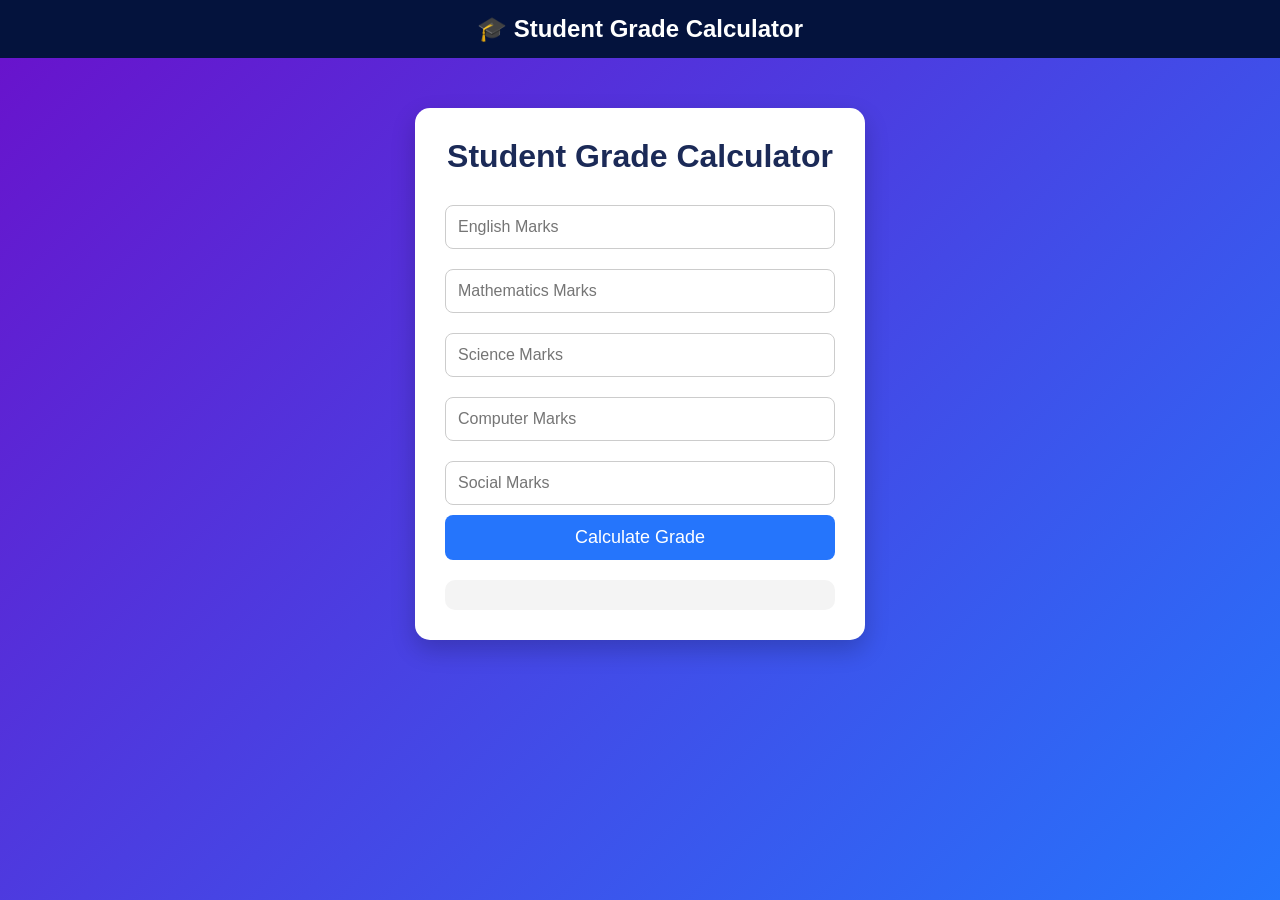
<file: Task2_StudentGradeCalculator/index.html>
<!DOCTYPE html>
<html lang="en">
<head>
<meta charset="UTF-8">
<meta name="viewport" content="width=device-width, initial-scale=1.0">
<title>Student Grade Calculator</title>
<link rel="stylesheet" href="style.css">
</head>
<body>

<nav>
    <h2>🎓 Student Grade Calculator</h2>
</nav>

<div class="container">

    <div class="card">

        <h1>Student Grade Calculator</h1>

        <input type="number" id="sub1" placeholder="English Marks">
        <input type="number" id="sub2" placeholder="Mathematics Marks">
        <input type="number" id="sub3" placeholder="Science Marks">
        <input type="number" id="sub4" placeholder="Computer Marks">
        <input type="number" id="sub5" placeholder="Social Marks">

        <button onclick="calculateGrade()">
            Calculate Grade
        </button>

        <div id="result"></div>

    </div>

</div>

<script src="script.js"></script>

</body>
</html>
</file>
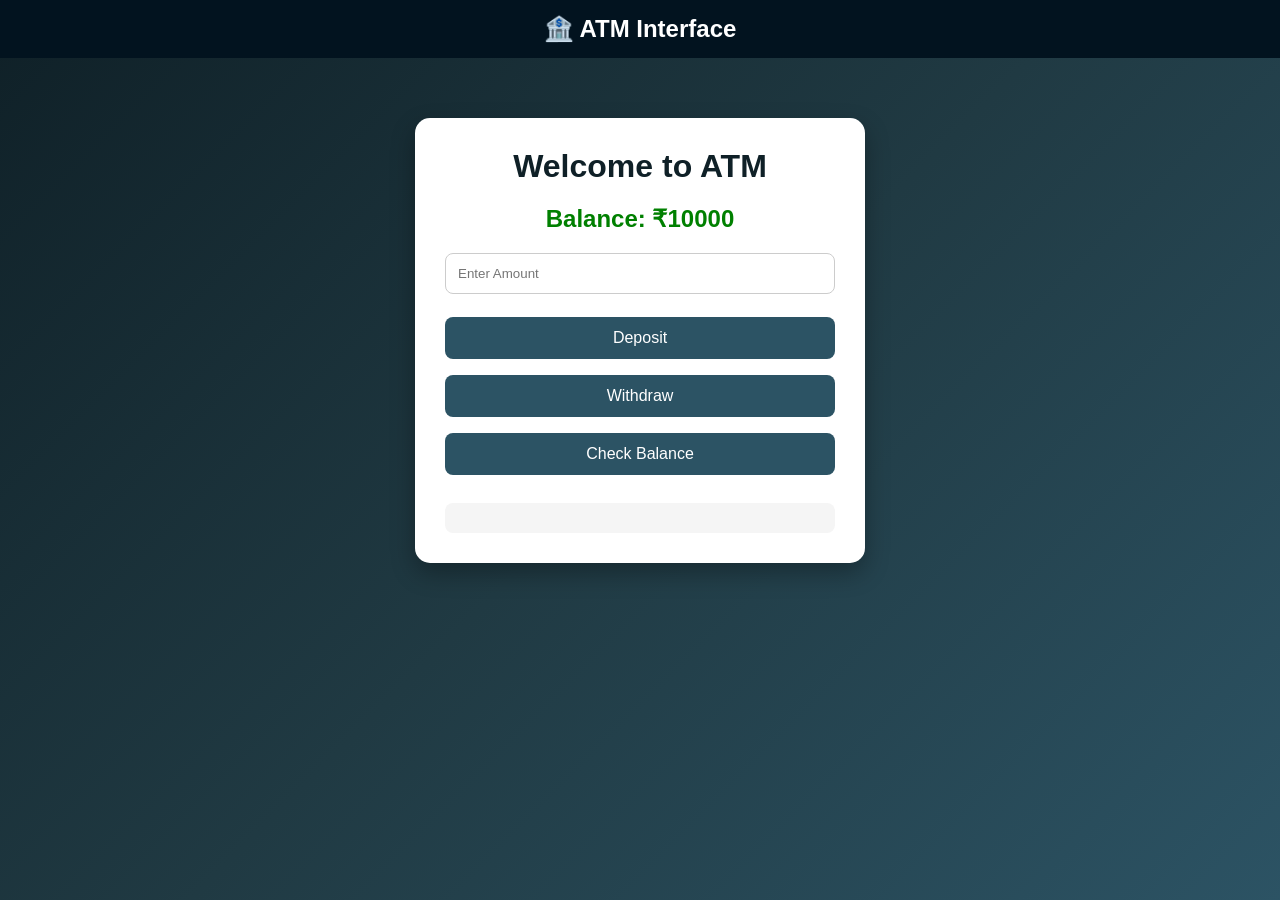
<file: Task3_ATMInterface/index.html>
<!DOCTYPE html>
<html lang="en">
<head>
<meta charset="UTF-8">
<meta name="viewport" content="width=device-width, initial-scale=1.0">
<title>ATM Interface</title>
<link rel="stylesheet" href="style.css">
</head>
<body>

<nav>
    <h2>🏦 ATM Interface</h2>
</nav>

<div class="container">

    <div class="card">

        <h1>Welcome to ATM</h1>

        <div class="balance">
            Balance: ₹<span id="balance">10000</span>
        </div>

        <input type="number" id="amount" placeholder="Enter Amount">

        <button onclick="depositMoney()">
            Deposit
        </button>

        <button onclick="withdrawMoney()">
            Withdraw
        </button>

        <button onclick="checkBalance()">
            Check Balance
        </button>

        <div id="message"></div>

    </div>

</div>

<script src="script.js"></script>

</body>
</html>
</file>
<file: Task2_StudentGradeCalculator/style.css>
*{
margin:0;
padding:0;
box-sizing:border-box;
font-family:'Segoe UI',sans-serif;
}

body{
background:linear-gradient(135deg,#6a11cb,#2575fc);
min-height:100vh;
}

nav{
background:#04133d;
color:white;
padding:15px;
text-align:center;
}

.container{
display:flex;
justify-content:center;
align-items:center;
padding:50px 20px;
}

.card{
background:white;
width:450px;
padding:30px;
border-radius:15px;
box-shadow:0 10px 25px rgba(0,0,0,.2);
}

h1{
text-align:center;
margin-bottom:20px;
color:#1b2a57;
}

input{
width:100%;
padding:12px;
margin:10px 0;
border:1px solid #ccc;
border-radius:8px;
font-size:16px;
}

button{
width:100%;
padding:12px;
background:#2575fc;
color:white;
border:none;
border-radius:8px;
font-size:18px;
cursor:pointer;
}

button:hover{
background:#0f5ae0;
}

#result{
margin-top:20px;
padding:15px;
border-radius:10px;
background:#f4f4f4;
font-size:18px;
}
</file>
<file: Task3_ATMInterface/style.css>
*{
margin:0;
padding:0;
box-sizing:border-box;
font-family:'Segoe UI',sans-serif;
}

body{
background:linear-gradient(135deg,#0f2027,#203a43,#2c5364);
min-height:100vh;
}

nav{
background:#02131f;
color:white;
padding:15px;
text-align:center;
}

.container{
display:flex;
justify-content:center;
align-items:center;
padding:60px 20px;
}

.card{
background:white;
width:450px;
padding:30px;
border-radius:15px;
box-shadow:0 10px 25px rgba(0,0,0,0.3);
text-align:center;
}

h1{
margin-bottom:20px;
color:#0f2027;
}

.balance{
font-size:24px;
font-weight:bold;
color:green;
margin-bottom:20px;
}

input{
width:100%;
padding:12px;
margin-bottom:15px;
border:1px solid #ccc;
border-radius:8px;
}

button{
width:100%;
padding:12px;
margin:8px 0;
border:none;
border-radius:8px;
background:#2c5364;
color:white;
font-size:16px;
cursor:pointer;
}

button:hover{
background:#1b3946;
}

#message{
margin-top:20px;
padding:15px;
background:#f5f5f5;
border-radius:8px;
font-weight:bold;
}
</file>
